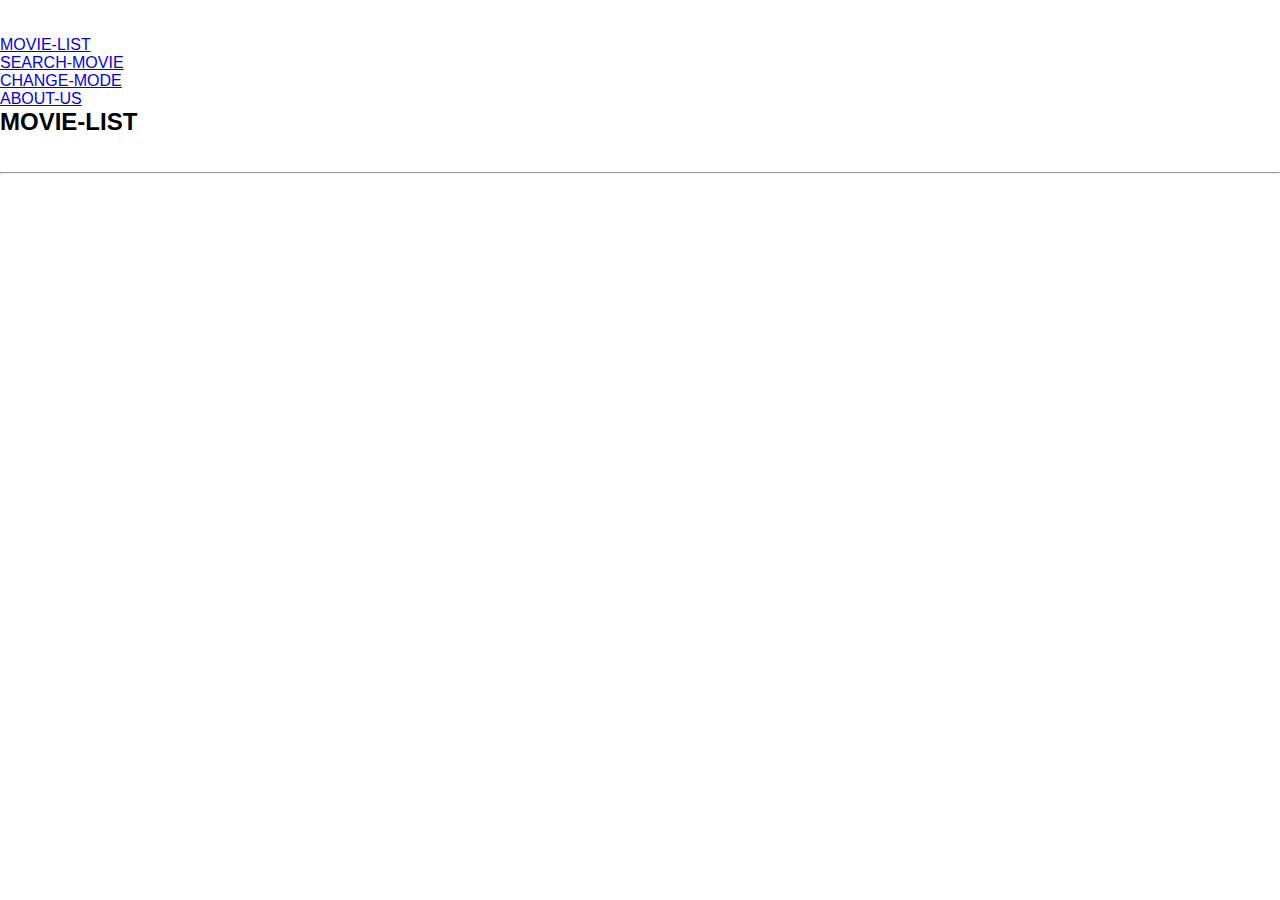
<file: index.html>
<!doctype html>
<html lang="en">

<head>
    <!-- Required meta tags -->
    <meta charset="utf-8">
    <meta name="viewport" content="width=device-width, initial-scale=1">

    <!-- Bootstrap CSS -->
    <link rel="stylesheet" href="https://cdnjs.cloudflare.com/ajax/libs/font-awesome/4.7.0/css/font-awesome.min.css">
    <link href="https://cdn.jsdelivr.net/npm/bootstrap@5.0.1/dist/css/bootstrap.min.css" rel="stylesheet" integrity="sha384-+0n0xVW2eSR5OomGNYDnhzAbDsOXxcvSN1TPprVMTNDbiYZCxYbOOl7+AMvyTG2x" crossorigin="anonymous">
    <!-- link css -->
    <link rel="stylesheet" href="style.css">
    <title>Movie338</title>
</head>

<body onload="onLoad()">


    <div class="container">

        <div class="header">
            <header class="p-3 bg-dark text-white mb-3">
                <div class="container">
                    <div class="d-flex flex-wrap align-items-center justify-content-center justify-content-lg-start">
                        <a href="/" class="d-flex align-items-center mb-2 mb-lg-0 text-white text-decoration-none">
                            <svg class="bi me-2" width="40" height="32" role="img" aria-label="Bootstrap"><use xlink:href="#bootstrap"></use></svg>
                        </a>

                        <ul class="nav col-12 col-lg-auto me-lg-auto mb-2 justify-content-center mb-md-0">
                            <li><a href="#" class="nav-link px-2 text-white" id="homePage">MOVIE-LIST</a></li>
                            <li><a href="#" class="nav-link px-2 text-white" id="listPage">SEARCH-MOVIE</a></li>



                            <li><a href="#" class="nav-link px-2 text-white" id="themesPage">CHANGE-MODE</a></li>
                            <li><a href="#" class="nav-link px-2 text-white" id="aboutPage">ABOUT-US</a></li>
                        </ul>
                    </div>


                </div>
            </header>

        </div>
        <h2 class="headx mb-5">MOVIE-LIST</h2>
        <div class="ss">
            <p>
                <h1>SEARCH-MOVIE</h1>
            </p>
            <div class="example mb-5">
                <input type="text" placeholder="Search.." name="search" id="inputUrl">
                <button id="SearchButton"><i class="fa fa-search"></i></button>
            </div>


        </div>






        <div class="movie-search">




            <div class="movie-list" id="tableBodyx">

            </div>

        </div>
        <br>
        <br>

        <div class="movie-detail-me">


        </div>
        <hr>
        <div class="xx" id="output2">

            <div class="movie-list-me" id="tableBodyMe">






            </div>




        </div>

        <!--


        <div class="aboutUs" id="pageAboutUs">
            <p>เวบ ดูหนังออนไลน์ ดูหนังฟรี ทุกเรื่องไม่มีจำกัด movie222hd หนังคุณภาพ ความคมชัดระดับ FULL HD 4K 5K เล่นหนังได้ไม่กระตุกทุกเฟรมเรท(frame rate) หรือก็คือจำนวนภาพที่ใช้ต่อหน่วยเป็นวินาทีหรือ per second เช่น เฟรมเรท 60 คือมีภาพ 60 ภาพต่อ 1 วินาที
                พร้อมรับประกันทุกคุณภาพ ภาพและ เสียง เวบหนัง ของเราทำการ อัพเดท(Update) หนังใหม่ๆ ลงเวบทุกๆ1-2วันหรือทุกครั้งที่มีหนังใหม่ๆเข้าโรง เพื่อที่จะให้ทุกท่านได้ติดตามรับชมกันอย่างไม่ขาดสาย ทั้งนี้ทางเวบ movie222hd ได้จัดทำระบบตั้งค่าความละเอียด
                ไว้ให้ท่านได้เลือก เพื่อให้เหมาะสมกับอุปการณ์ของท่านและความเร็วของ อินเตอร์เน็ต(Internet) ตั้งแต่ 360p 720p 1080p UHD 4K 8k เป็นต้น ท่านสามารถ ดูหนัง ผ่านอุปกรณ์ที่หลากหลายเช่น Android , Iphone , Ipad , Smartphone ต่างๆเป็นต้น หากท่านใดที่เป็นนักศึกษาหรือกำลังศึกษาในเรื่องของภาษาอยู่
                ณ ขณะนี้ ทางเวบเราได้จัดทำ ตัวเลือกสำหรับการเลือกภาษา ไว้ให้แล้ว มีทั้ง SoundTrack , Thai และภาษาหลักของทางต้นค่ายหนัง และในส่วนของหมวดหมู่หนังนั้น ทางเวบ movie222hd คัดแยก ไว้ให้เป็นหมวดหมู่ต่างๆ ตามความ และ รสนิยม ของแต่ละบุคคล แนวหนัง
                เช่น หนังไทย หนังตลก(Comedy) หนังฝรั่ง การ์ตูน(animation) อิโรติค บู๊(Action) ดราม่า(Drama) ผจญภัย(Adventure) สยองขวัญ Horror ครอบครัว(Family) โรแมนติก(Romance) วิทยาศาสตร์ เทพนิยาย ชีวิต(History) ซุปเปอร์ฮีโร่ ทางเวบหนังของเรา ได้ทำการรวบรวมไว้ทั้ง
                หนังเก่า และ หนังใหม่ ไว้ให้ท่านด้วยเพื่อที่จะได้ครบทุกอรรถรส ในการรับ ชมภาพยนตร์ ทั้งนี้ หากเกิดปัญหาในเรื่องของไฟล์หนังเสีย ท่านสามารถแจ้งปัญหา เกี่ยวกับตัวหนังได้ โดยกดที่ ติดต่อเรา ทุกๆอย่างที่เราได้ทำการจัดทำขึ้นนี้ก็เพื่อที่จะได้ให้ทุกท่านได้
                ดูหนังฟรี ไม่มีค่าใช้จ่ายใดๆ ทั้งสิ้นตลอดการ ดูหนังออนไลน์ฟรี</p>





        </div>
 -->















        <!-- Optional JavaScript; choose one of the two! -->

        <!-- Option 1: Bootstrap Bundle with Popper -->
        <script src="https://cdn.jsdelivr.net/npm/bootstrap@5.0.1/dist/js/bootstrap.bundle.min.js " integrity="sha384-gtEjrD/SeCtmISkJkNUaaKMoLD0//ElJ19smozuHV6z3Iehds+3Ulb9Bn9Plx0x4 " crossorigin="anonymous "></script>

        <!-- Option 2: Separate Popper and Bootstrap JS -->
        <!--
    <script src="https://cdn.jsdelivr.net/npm/@popperjs/core@2.9.2/dist/umd/popper.min.js " integrity="sha384-IQsoLXl5PILFhosVNubq5LC7Qb9DXgDA9i+tQ8Zj3iwWAwPtgFTxbJ8NT4GN1R8p " crossorigin="anonymous "></script>
    <script src="https://cdn.jsdelivr.net/npm/bootstrap@5.0.1/dist/js/bootstrap.min.js " integrity="sha384-Atwg2Pkwv9vp0ygtn1JAojH0nYbwNJLPhwyoVbhoPwBhjQPR5VtM2+xf0Uwh9KtT " crossorigin="anonymous "></script>
    -->


        <!-- javaScript -->
        <!-- <script src="script.js "></script> -->
        <script src="script2.js "></script>
    </div>
</body>

</html>
</file>
<file: style.css>
* {
    margin: 0;
    padding: 0;
    box-sizing: border-box;
    font-family: Arial;
}


/* DARK-MODE */

.dark-theme {
    color: white;
    background-color: rgb(22, 21, 21);
}

li:hover {
    background: rgb(231, 4, 42);
    border-radius: 20px;
    color: #000;
}


/* Grid templete */

.movie-list,
.movie-list-me {
    display: grid;
    grid-template-columns: 1fr 1fr 1fr 1fr;
    row-gap: 20px;
    column-gap: 60px;
    /* justify-content: center; */
    align-items: top;
}

img {
    width: 100%;
}


/* Serch bar */

.example {
    border-radius: 20px;
}

.example input[type=text] {
    padding: 10px;
    font-size: 17px;
    border: 1px solid grey;
    float: left;
    width: 80%;
    background: #f1f1f1;
}

.example button {
    float: left;
    width: 20%;
    padding: 10px;
    background: #464849;
    color: white;
    font-size: 17px;
    border: 1px solid grey;
    border-left: none;
    cursor: pointer;
}

.example button:hover {
    background: rgb(231, 4, 42);
}

.example::after {
    content: "";
    clear: both;
    display: table;
}
</file>
